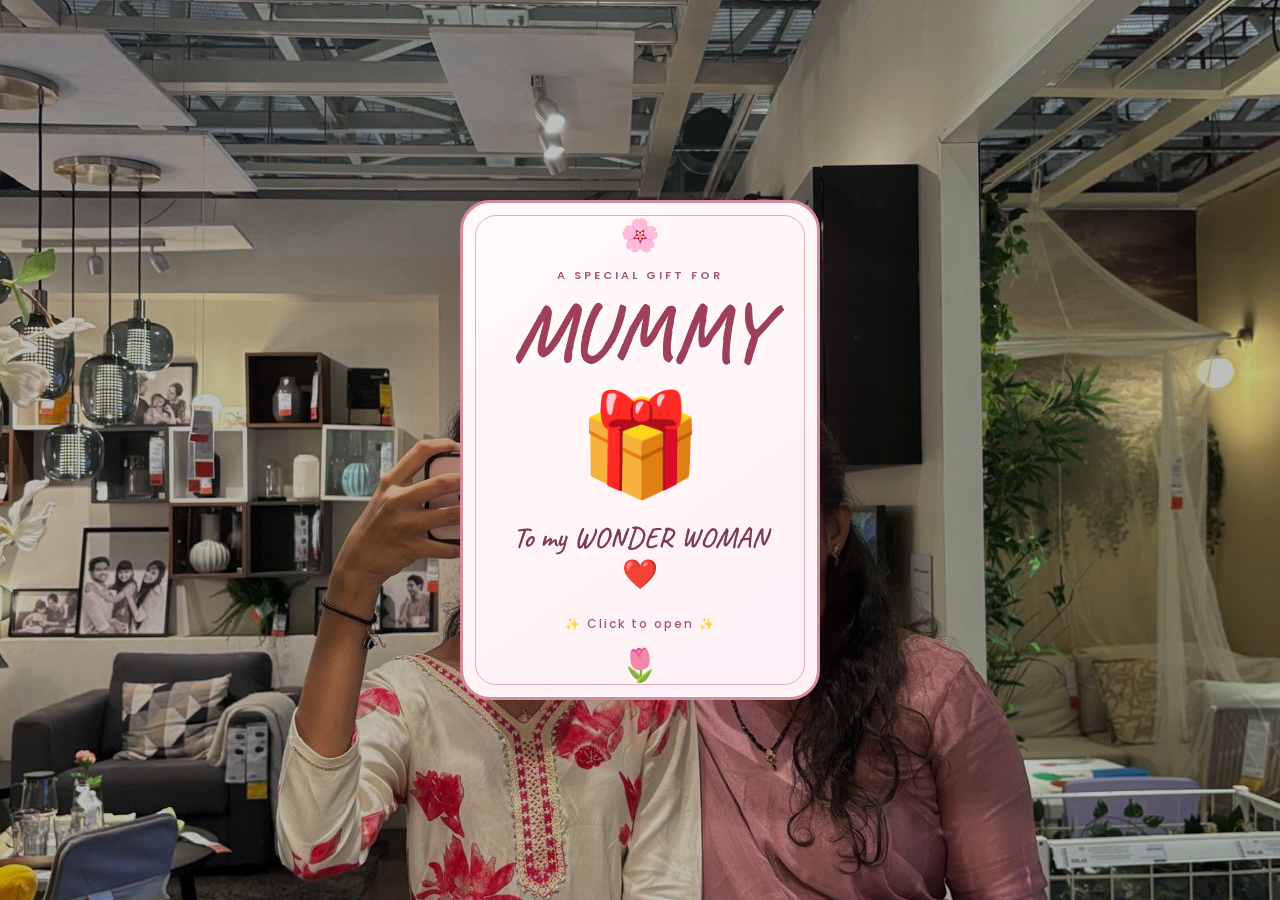
<file: Birthday/index.html>
<!DOCTYPE html>
<html lang="en">

<head>
    <meta charset="UTF-8">

    <meta name="viewport"
          content="width=device-width, initial-scale=1.0">

    <title>Happy Birthday Mummy ❤️</title>

    <!-- Google Fonts -->
    <link rel="preconnect"
          href="https://fonts.googleapis.com">

    <link rel="preconnect"
          href="https://fonts.gstatic.com"
          crossorigin>

    <link href="https://fonts.googleapis.com/css2?family=Caveat:wght@400;600;700&family=Poppins:wght@300;400;500;600;700&display=swap"
          rel="stylesheet">

    <!-- CSS -->
    <link rel="stylesheet" href="style.css">
</head>

<body>

    <!-- =========================================
         FLOATING HEARTS
    ========================================== -->

    <div id="hearts-container"></div>


    <!-- =========================================
         GREETING CARD OPENING SCREEN
    ========================================== -->

    <div id="gift-screen">

        <div class="gift-container">

            <div class="gift-card"
                 onclick="openGift()">

                <!-- Card front -->

                <div class="card-front">

                    <div class="flowers">
                        🌸
                    </div>

                    <p class="card-top-text">
                        A SPECIAL GIFT FOR
                    </p>

                    <h1>
                        MUMMY
                    </h1>

                    <div class="gift-box">
                        🎁
                    </div>

                    <p class="card-message">
                        To my WONDER WOMAN ❤️
                    </p>

                    <p class="open-text">
                        ✨ Click to open ✨
                    </p>

                    <div class="flowers">
                        🌷
                    </div>

                </div>

            </div>

        </div>

    </div>


    <!-- =========================================
         MAIN WEBSITE
    ========================================== -->

    <div id="main-website">


        <!-- =====================================
             HERO SECTION
        ====================================== -->

        <section class="hero">

            <div class="hero-content">

                <p class="small-title">
                    A SPECIAL DAY FOR SOMEONE SPECIAL
                </p>

                <h1>
                    Happy Birthday
                    <span>
                        Mummy ❤️
                    </span>
                </h1>

                <p class="hero-message">
                    To the woman who makes my world brighter,
                    my heart warmer and my life beautiful.
                </p>

                <button onclick="scrollToSection('letter')">
                    Open My Heart 💌
                </button>

            </div>

            <div class="scroll-down">
                ↓ Scroll down ↓
            </div>

        </section>


        <!-- =====================================
             INTRODUCTION
        ====================================== -->

        <section class="section intro">

            <p class="section-small-title">
                MY GREATEST BLESSING
            </p>

            <h2>
                To My Beautiful Mummy 🌷
            </h2>

            <p class="intro-text">
                There are many beautiful things in this world,
                but nothing compares to the love of a mother.

                You have always been my strength,
                my comfort and my biggest supporter.
            </p>

        </section>


        <!-- =====================================
             PHOTO GALLERY
        ====================================== -->

        <section class="section gallery-section">

            <p class="section-small-title">
                OUR MEMORIES
            </p>

            <h2>
                Beautiful Moments With You 📸
            </h2>

            <p class="section-description">
                Every picture holds a memory,
                and every memory reminds me
                how lucky I am to have you.
            </p>

            <div class="gallery">

                <div class="photo-card">
                    <img src="./images/mom1.jpeg"
                         alt="Mom Memory">
                </div>

                <!--
                <div class="photo-card">
                    <img src="./images/mom2.jpeg"
                         alt="Mom Memory">
                </div>
                -->

                <div class="photo-card">
                    <img src="./images/mom3.jpeg"
                         alt="Mom Memory">
                </div>

                <div class="photo-card">
                    <img src="./images/mom4.jpeg"
                         alt="Mom Memory">
                </div>

                <div class="photo-card">
                    <img src="./images/mom5.jpeg"
                         alt="Mom Memory">
                </div>

                <div class="photo-card">
                    <img src="./images/mom6.jpeg"
                         alt="Mom Memory">
                </div>

                <div class="photo-card">
                    <img src="./images/mom7.jpeg"
                         alt="Mom Memory">
                </div>

                <div class="photo-card">
                    <img src="./images/mom8.jpeg"
                         alt="Mom Memory">
                </div>

                <div class="photo-card">
                    <img src="./images/mom9.jpeg"
                         alt="Mom Memory">
                </div>

            </div>

        </section>


        <!-- =====================================
             PERSONAL LETTER
        ====================================== -->

        <section class="section letter-section"
                 id="letter">

            <div class="letter">

                <div class="letter-icon">
                    💌
                </div>

                <p class="section-small-title">
                    A LETTER FROM MY HEART
                </p>

                <h2>
                    Dear Mummy,
                </h2>

                <p>
                    Happy Birthday to the most special
                    person in my life. ❤️
                </p>

                <p>
                    You are not just my mother;
                    you are my <strong>WONDER WOMAN</strong>.

                    You have always been there for me,
                    protecting me, supporting me,
                    encouraging me and loving me
                    no matter what.
                </p>

                <p>
                    Thank you for every sacrifice you have
                    made for me, every time you put my
                    happiness before your own and every
                    moment you stood beside me when
                    I needed you.
                </p>

                <p>
                    Sometimes words are not enough to
                    explain how grateful I am for everything
                    you have done for me.

                    Your love gives me strength.
                    Your smile makes my days brighter.
                    Your presence makes everything feel
                    better.
                </p>

                <p>
                    I may not always say it,
                    but I want you to know that I am
                    incredibly lucky to be your son.
                </p>

                <p>
                    I hope this birthday brings you
                    endless happiness, good health,
                    peace and everything beautiful
                    that you deserve.
                </p>

                <p class="love-message">
                    I LOVE YOU MORE THAN WORDS
                    CAN EVER EXPLAIN. ❤️
                </p>

                <p class="signature">
                    — Your CHINNODA ❤️
                </p>

            </div>

        </section>


        <!-- =====================================
             QUOTES
        ====================================== -->

        <section class="section quotes-section">

            <p class="section-small-title">
                WORDS OF LOVE
            </p>

            <h2>
                Beautiful Thoughts About Mothers 🌸
            </h2>

            <div class="quote-box">

                <div class="quote-mark">
                    “
                </div>

                <p id="quote">
                    A mother's love is the
                    purest form of love in the world.
                </p>

                <div class="quote-mark bottom">
                    ”
                </div>

            </div>

            <div class="quote-buttons">

                <button onclick="previousQuote()">
                    ←
                </button>

                <button onclick="nextQuote()">
                    →
                </button>

            </div>

        </section>


        <!-- =====================================
             WHY SHE IS SPECIAL
        ====================================== -->

        <section class="section reasons-section">

            <p class="section-small-title">
                JUST FOR YOU
            </p>

            <h2>
                Why You Are My WONDER WOMAN ❤️
            </h2>

            <div class="reasons">

                <div class="reason">

                    <div class="reason-icon">
                        🌷
                    </div>

                    <h3>
                        Your Kindness
                    </h3>

                    <p>
                        Your kindness makes everyone
                        around you feel loved.
                    </p>

                </div>


                <div class="reason">

                    <div class="reason-icon">
                        💪
                    </div>

                    <h3>
                        Your Strength
                    </h3>

                    <p>
                        You always find a way to stay
                        strong for everyone.
                    </p>

                </div>


                <div class="reason">

                    <div class="reason-icon">
                        ❤️
                    </div>

                    <h3>
                        Your Love
                    </h3>

                    <p>
                        Your love is the greatest gift
                        I could ever receive.
                    </p>

                </div>


                <div class="reason">

                    <div class="reason-icon">
                        😊
                    </div>

                    <h3>
                        Your Smile
                    </h3>

                    <p>
                        Your smile can make even
                        the hardest day beautiful.
                    </p>

                </div>

            </div>

        </section>


        <!-- =====================================
             FINAL BIRTHDAY SECTION
        ====================================== -->

        <section class="final-section">

            <div class="cake">
                🎂
            </div>

            <h2>
                Happy Birthday, Mummy! ❤️
            </h2>

            <p>
                May your life always be filled with
                happiness, love, peace and
                beautiful moments.
            </p>

            <button onclick="showSurprise()">
                One More Surprise 🎁
            </button>

            <div id="surprise">

                <h3>
                    ❤️ I LOVE YOU, MUMMY ❤️
                </h3>

                <p>
                    Thank you for being my mother,
                    my strength and my biggest blessing.
                </p>

                <div class="big-heart">
                    ❤️
                </div>

                <p class="final-signature">
                    — CHINNODA
                </p>

            </div>

        </section>


        <!-- =====================================
             FOOTER
        ====================================== -->

        <footer>

            Made with ❤️ specially for Mummy

            <br>

            <span>
                From your CHINNODA 🌷
            </span>

        </footer>

    </div>


    <!-- JAVASCRIPT -->

    <script src="script.js"></script>

</body>

</html>
</file>
<file: Birthday/style.css>
/* =========================================================
   HAPPY BIRTHDAY MUMMY
   COMPLETE CSS
   DESKTOP + TABLET + MOBILE RESPONSIVE
========================================================= */


/* =========================================================
   GOOGLE / GLOBAL SETTINGS
========================================================= */

* {
    margin: 0;
    padding: 0;
    box-sizing: border-box;
}

html {
    scroll-behavior: smooth;
    width: 100%;
}

body {
    width: 100%;
    min-height: 100vh;

    overflow-x: hidden;

    font-family: "Poppins", sans-serif;

    color: #4b2633;

    background:
        linear-gradient(
            135deg,
            #fff8fa 0%,
            #fff0f4 45%,
            #fff8f3 100%
        );
}


/* =========================================================
   GENERAL
========================================================= */

img {
    max-width: 100%;
    display: block;
}

button {
    font-family: inherit;
    cursor: pointer;
}

button:focus {
    outline: none;
}

::selection {
    background: #f4b6c2;
    color: #ffffff;
}


/* =========================================================
   FLOATING HEART CONTAINER
========================================================= */

#hearts-container {
    position: fixed;

    top: 0;
    left: 0;

    width: 100%;
    height: 100%;

    overflow: hidden;

    pointer-events: none;

    z-index: 50;
}


/* =========================================================
   FLOATING HEARTS
========================================================= */

.heart {
    position: absolute;

    bottom: -50px;

    user-select: none;
    pointer-events: none;

    opacity: 0;

    animation-name: floatHeart;
    animation-timing-function: linear;
    animation-fill-mode: forwards;
}

@keyframes floatHeart {

    0% {
        transform:
            translateY(0)
            rotate(0deg);

        opacity: 0;
    }

    10% {
        opacity: 0.9;
    }

    50% {
        transform:
            translateY(-50vh)
            rotate(15deg);

        opacity: 0.8;
    }

    100% {
        transform:
            translateY(-110vh)
            rotate(-15deg);

        opacity: 0;
    }
}


/* =========================================================
   GIFT SCREEN
========================================================= */

#gift-screen {
    position: fixed;

    inset: 0;

    width: 100%;
    height: 100vh;
    height: 100dvh;

    display: flex;

    align-items: center;
    justify-content: center;

    padding: 30px;

    z-index: 100;

    overflow: hidden;

    background-image:
        linear-gradient(
            rgba(0, 0, 0, 0.25),
            rgba(0, 0, 0, 0.25)
        ),
        url("./images/background_img_1.jpeg");

    background-size: cover;
    background-position: center;
    background-repeat: no-repeat;

    transition:
        opacity 1s ease,
        transform 1s ease;
}


/* =========================================================
   GIFT CONTAINER
========================================================= */

.gift-container {
    width: 100%;
    height: 100%;

    display: flex;

    align-items: center;
    justify-content: center;
}


/* =========================================================
   GIFT CARD
========================================================= */

.gift-card {
    position: relative;

    width: 360px;
    height: 500px;

    max-width: 90vw;
    max-height: 85vh;

    perspective: 1200px;

    cursor: pointer;

    transition:
        transform 0.4s ease,
        filter 0.4s ease;
}

.gift-card:hover {
    transform:
        translateY(-8px)
        scale(1.02);

    filter:
        drop-shadow(
            0 20px 30px
            rgba(180, 70, 100, 0.22)
        );
}


/* =========================================================
   CARD FRONT
========================================================= */

.card-front {
    position: relative;

    width: 100%;
    height: 100%;

    display: flex;

    flex-direction: column;

    align-items: center;
    justify-content: center;

    text-align: center;

    padding: 45px 35px;

    overflow: hidden;

    border:
        3px solid
        #d58a9c;

    border-radius: 30px;

    background:
        linear-gradient(
            145deg,
            #fffafa,
            #fff0f4
        );

    box-shadow:
        0 25px 60px
        rgba(137, 53, 78, 0.2),

        inset 0 0 0 1px
        rgba(255,255,255,0.8);
}


/* Inner decorative border */

.card-front::before {
    content: "";

    position: absolute;

    inset: 12px;

    border:
        1px solid
        rgba(203, 117, 139, 0.55);

    border-radius: 21px;

    pointer-events: none;
}


/* =========================================================
   CARD FLOWERS
========================================================= */

.flowers {
    position: relative;

    z-index: 2;

    font-size: 32px;

    margin: 8px;

    animation:
        flowerFloat 3s ease-in-out infinite;
}

@keyframes flowerFloat {

    0%,
    100% {
        transform: translateY(0);
    }

    50% {
        transform: translateY(-6px);
    }
}


/* =========================================================
   CARD TOP TEXT
========================================================= */

.card-top-text {
    position: relative;

    z-index: 2;

    margin-bottom: 12px;

    font-family: "Poppins", sans-serif;

    font-size: 11px;

    font-weight: 600;

    letter-spacing: 3px;

    color: #a45b70;
}


/* =========================================================
   CARD TITLE
========================================================= */

.card-front h1 {
    position: relative;

    z-index: 2;

    margin: 0;

    font-family: "Caveat", cursive;

    font-size: 82px;

    line-height: 0.9;

    font-weight: 700;

    color: #9e405c;

    text-shadow:
        2px 2px 0
        rgba(255,255,255,0.8);
}


/* =========================================================
   GIFT BOX
========================================================= */

.gift-box {
    position: relative;

    z-index: 2;

    margin: 25px 0;

    font-size: 100px;

    line-height: 1;

    animation:
        giftBounce 2s ease-in-out infinite;
}

@keyframes giftBounce {

    0%,
    100% {
        transform: translateY(0);
    }

    50% {
        transform: translateY(-8px);
    }
}


/* =========================================================
   CARD MESSAGE
========================================================= */

.card-message {
    position: relative;

    z-index: 2;

    font-family: "Caveat", cursive;

    font-size: 29px;

    font-weight: 600;

    color: #7d3c50;
}


/* =========================================================
   OPEN TEXT
========================================================= */

.open-text {
    position: relative;

    z-index: 2;

    margin-top: 22px;

    font-size: 12px;

    font-weight: 500;

    letter-spacing: 2px;

    color: #a45b70;

    animation:
        openPulse 1.8s ease-in-out infinite;
}

@keyframes openPulse {

    0%,
    100% {
        opacity: 0.65;
    }

    50% {
        opacity: 1;
    }
}


/* =========================================================
   MAIN WEBSITE
========================================================= */

#main-website {
    display: none;

    width: 100%;

    min-height: 100vh;

    overflow-x: hidden;

    animation:
        websiteReveal 1s ease;
}

@keyframes websiteReveal {

    from {
        opacity: 0;
        transform: translateY(20px);
    }

    to {
        opacity: 1;
        transform: translateY(0);
    }
}


/* =========================================================
   HERO SECTION
========================================================= */

.hero {
    position: relative;

    width: 100%;

    min-height: 100vh;
    min-height: 100svh;

    display: flex;

    align-items: center;
    justify-content: center;

    text-align: center;

    padding: 70px 30px 100px;

    overflow: hidden;

    background-image:
        linear-gradient(
            rgba(255, 245, 248, 0.25),
            rgba(255, 245, 248, 0.25)
        ),
        url("./images/background_img_2.jpeg");

    background-size: cover;
    background-position: center;
    background-repeat: no-repeat;
}


/* Decorative circles */

.hero::before {
    content: "🌸";

    position: absolute;

    top: 8%;
    left: 8%;

    font-size: 55px;

    opacity: 0.55;

    animation:
        decorativeFloat 4s ease-in-out infinite;
}

.hero::after {
    content: "🌷";

    position: absolute;

    right: 8%;
    bottom: 12%;

    font-size: 60px;

    opacity: 0.55;

    animation:
        decorativeFloat 5s ease-in-out infinite reverse;
}

@keyframes decorativeFloat {

    0%,
    100% {
        transform: translateY(0) rotate(-5deg);
    }

    50% {
        transform: translateY(-15px) rotate(5deg);
    }
}


/* =========================================================
   HERO CONTENT
========================================================= */

.hero-content {
    position: relative;

    z-index: 2;

    width: 100%;
    max-width: 1000px;

    display: flex;

    flex-direction: column;

    align-items: center;
}


/* =========================================================
   SMALL TITLES
========================================================= */

.small-title,
.section-small-title {
    font-size: 12px;

    font-weight: 600;

    letter-spacing: 4px;

    text-transform: uppercase;

    color: #a65c72;

    margin-bottom: 18px;
}


/* =========================================================
   HERO H1
========================================================= */

.hero h1 {
    width: 100%;

    margin-bottom: 25px;

    font-family: "Caveat", cursive;

    font-size: clamp(
        75px,
        9vw,
        125px
    );

    line-height: 0.9;

    font-weight: 700;

    color: #7f3049;
}

.hero h1 span {
    display: block;

    color: #c34f72;

    margin-top: 8px;
}


/* =========================================================
   HERO MESSAGE
========================================================= */

.hero-message {
    width: 100%;
    max-width: 650px;

    font-size: 18px;

    line-height: 1.8;

    font-weight: 400;

    color: #694552;
}


/* =========================================================
   GENERAL BUTTON
========================================================= */

button {
    border: none;

    border-radius: 50px;

    padding: 14px 30px;

    margin-top: 28px;

    font-size: 15px;

    font-weight: 500;

    color: #ffffff;

    background:
        linear-gradient(
            135deg,
            #c85c7c,
            #a83f61
        );

    box-shadow:
        0 10px 25px
        rgba(168, 63, 97, 0.25);

    transition:
        transform 0.3s ease,
        box-shadow 0.3s ease,
        background 0.3s ease;
}

button:hover {
    transform: translateY(-3px);

    box-shadow:
        0 15px 30px
        rgba(168, 63, 97, 0.35);

    background:
        linear-gradient(
            135deg,
            #d66b89,
            #b44668
        );
}

button:active {
    transform: scale(0.97);
}


/* =========================================================
   SCROLL DOWN
========================================================= */

.scroll-down {
    position: absolute;

    bottom: 25px;
    left: 50%;

    transform: translateX(-50%);

    font-size: 12px;

    letter-spacing: 2px;

    color: #a65c72;

    animation:
        scrollBounce 2s ease-in-out infinite;
}

@keyframes scrollBounce {

    0%,
    100% {
        transform:
            translateX(-50%)
            translateY(0);
    }

    50% {
        transform:
            translateX(-50%)
            translateY(8px);
    }
}


/* =========================================================
   GENERAL SECTION
========================================================= */

.section {
    width: 100%;

    padding: 110px 7%;

    text-align: center;

    overflow: hidden;
}


/* =========================================================
   SECTION HEADINGS
========================================================= */

.section h2 {
    width: 100%;

    margin-bottom: 25px;

    font-family: "Caveat", cursive;

    font-size: clamp(
        55px,
        6vw,
        85px
    );

    line-height: 1;

    font-weight: 700;

    color: #82364f;
}


/* =========================================================
   INTRO SECTION
========================================================= */

.intro {
    background:
        linear-gradient(
            180deg,
            #fffaf9,
            #fff3f6
        );
}

.intro-text {
    width: 100%;
    max-width: 700px;

    margin: 0 auto;

    font-size: 18px;

    line-height: 2;

    color: #704b58;
}


/* =========================================================
   GALLERY SECTION
========================================================= */

.gallery-section {
    background:
        linear-gradient(
            180deg,
            #fff3f6,
            #fffaf8
        );
}

.section-description {
    width: 100%;
    max-width: 650px;

    margin: 0 auto;

    font-size: 16px;

    line-height: 1.8;

    color: #785360;
}


/* =========================================================
   GALLERY
========================================================= */

.gallery {
    width: 100%;
    max-width: 1200px;

    margin: 55px auto 0;

    display: grid;

    grid-template-columns:
        repeat(3, minmax(0, 1fr));

    gap: 28px;
}


/* =========================================================
   PHOTO CARD
========================================================= */

.photo-card {
    position: relative;

    width: 100%;
    height: 370px;

    padding: 8px;

    overflow: hidden;

    border-radius: 24px;

    background: #ffffff;

    box-shadow:
        0 15px 35px
        rgba(120, 54, 73, 0.13);

    transition:
        transform 0.4s ease,
        box-shadow 0.4s ease;
}

.photo-card:hover {
    transform:
        translateY(-10px)
        rotate(1deg);

    box-shadow:
        0 22px 45px
        rgba(120, 54, 73, 0.2);
}

.photo-card img {
    width: 100%;
    height: 100%;

    object-fit: cover;

    border-radius: 18px;

    transition:
        transform 0.5s ease;
}

.photo-card:hover img {
    transform: scale(1.05);
}


/* =========================================================
   LETTER SECTION
========================================================= */

.letter-section {
    background:
        radial-gradient(
            circle at 20% 20%,
            rgba(255, 211, 222, 0.35),
            transparent 30%
        ),
        linear-gradient(
            135deg,
            #fff8f8,
            #fff0f4
        );
}


/* =========================================================
   LETTER
========================================================= */

.letter {
    position: relative;

    width: 90%;
    max-width: 850px;

    margin: 0 auto;

    padding: 70px 70px;

    text-align: center;

    border-radius: 18px;

    background:
        linear-gradient(
            135deg,
            #fffdf8,
            #fff7ef
        );

    box-shadow:
        0 25px 60px
        rgba(120, 62, 75, 0.15);

    border:
        1px solid
        rgba(190, 126, 141, 0.3);

    overflow: hidden;
}


/* Letter decorative border */

.letter::before {
    content: "";

    position: absolute;

    inset: 14px;

    border:
        1px solid
        rgba(196, 126, 143, 0.4);

    border-radius: 10px;

    pointer-events: none;
}


/* =========================================================
   LETTER ICON
========================================================= */

.letter-icon {
    position: relative;

    z-index: 2;

    margin-bottom: 10px;

    font-size: 50px;
}


/* =========================================================
   LETTER TITLE
========================================================= */

.letter h2 {
    position: relative;

    z-index: 2;

    margin-bottom: 30px;

    font-family: "Caveat", cursive;

    font-size: 65px;

    color: #8d3b55;
}


/* =========================================================
   LETTER TEXT
========================================================= */

.letter p {
    position: relative;

    z-index: 2;

    margin-bottom: 24px;

    font-size: 21px;

    line-height: 1.8;

    color: #684b55;
}

.letter strong {
    color: #a63e5d;
}


/* =========================================================
   LOVE MESSAGE
========================================================= */

.love-message {
    margin-top: 35px;

    font-family: "Caveat", cursive;

    font-size: 30px !important;

    font-weight: 700;

    color: #bd4567 !important;
}


/* =========================================================
   SIGNATURE
========================================================= */

.signature {
    margin-top: 25px;

    margin-bottom: 0 !important;

    font-family: "Caveat", cursive;

    font-size: 25px !important;

    font-weight: 600;

    color: #873a53 !important;
}


/* =========================================================
   QUOTES SECTION
========================================================= */

.quotes-section {
    background:
        linear-gradient(
            180deg,
            #fff8f8,
            #fff0f4
        );
}


/* =========================================================
   QUOTE BOX
========================================================= */

.quote-box {
    position: relative;

    width: 90%;
    max-width: 900px;

    min-height: 250px;

    margin: 50px auto 20px;

    padding: 55px 70px;

    display: flex;

    align-items: center;
    justify-content: center;

    text-align: center;

    border-radius: 30px;

    background:
        linear-gradient(
            135deg,
            #fffefe,
            #fff4f7
        );

    border:
        1px solid
        rgba(197, 119, 141, 0.35);

    box-shadow:
        0 20px 50px
        rgba(123, 58, 78, 0.12);
}


/* =========================================================
   QUOTE TEXT
========================================================= */

.quote-box p {
    width: 80%;

    font-family: "Caveat", cursive;

    font-size: 42px;

    line-height: 1.3;

    font-weight: 600;

    color: #813b53;

    transition:
        opacity 0.2s ease;
}


/* =========================================================
   QUOTE MARKS
========================================================= */

.quote-mark {
    position: absolute;

    top: 15px;
    left: 30px;

    font-family: Georgia, serif;

    font-size: 90px;

    line-height: 1;

    color: #e1a1b1;

    opacity: 0.65;
}

.quote-mark.bottom {
    top: auto;

    left: auto;

    right: 30px;
    bottom: -15px;
}


/* =========================================================
   QUOTE BUTTONS
========================================================= */

.quote-buttons {
    display: flex;

    justify-content: center;

    gap: 12px;
}

.quote-buttons button {
    width: 52px;
    height: 48px;

    padding: 0;

    margin-top: 10px;

    display: flex;

    align-items: center;
    justify-content: center;

    border-radius: 50%;

    font-size: 20px;
}


/* =========================================================
   REASONS SECTION
========================================================= */

.reasons-section {
    background:
        linear-gradient(
            180deg,
            #fff0f4,
            #fff8f5
        );
}


/* =========================================================
   REASONS GRID
========================================================= */

.reasons {
    width: 100%;
    max-width: 1200px;

    margin: 55px auto 0;

    display: grid;

    grid-template-columns:
        repeat(4, minmax(0, 1fr));

    gap: 25px;
}


/* =========================================================
   REASON CARD
========================================================= */

.reason {
    width: 100%;

    padding: 40px 25px;

    text-align: center;

    border-radius: 25px;

    background:
        rgba(255, 255, 255, 0.85);

    border:
        1px solid
        rgba(200, 126, 145, 0.25);

    box-shadow:
        0 15px 35px
        rgba(116, 58, 76, 0.1);

    transition:
        transform 0.35s ease,
        box-shadow 0.35s ease;
}

.reason:hover {
    transform: translateY(-8px);

    box-shadow:
        0 22px 45px
        rgba(116, 58, 76, 0.17);
}


/* =========================================================
   REASON ICON
========================================================= */

.reason-icon {
    margin-bottom: 15px;

    font-size: 50px;
}


/* =========================================================
   REASON TITLE
========================================================= */

.reason h3 {
    margin-bottom: 12px;

    font-family: "Caveat", cursive;

    font-size: 30px;

    color: #883a53;
}


/* =========================================================
   REASON TEXT
========================================================= */

.reason p {
    font-size: 14px;

    line-height: 1.8;

    color: #74515c;
}


/* =========================================================
   FINAL SECTION
========================================================= */

.final-section {
    position: relative;

    width: 100%;

    min-height: 90vh;

    padding: 100px 30px;

    display: flex;

    flex-direction: column;

    align-items: center;
    justify-content: center;

    text-align: center;

    overflow: hidden;

    background:
        radial-gradient(
            circle at center,
            rgba(255, 209, 220, 0.6),
            transparent 45%
        ),

        linear-gradient(
            135deg,
            #fff1f5,
            #fff8f1
        );
}


/* =========================================================
   CAKE
========================================================= */

.cake {
    font-size: 105px;

    line-height: 1;

    margin-bottom: 25px;

    animation:
        cakeFloat 3s ease-in-out infinite;
}

@keyframes cakeFloat {

    0%,
    100% {
        transform: translateY(0);
    }

    50% {
        transform: translateY(-10px);
    }
}


/* =========================================================
   FINAL TITLE
========================================================= */

.final-section h2 {
    width: 100%;
    max-width: 1000px;

    margin-bottom: 20px;

    font-family: "Caveat", cursive;

    font-size: clamp(
        60px,
        7vw,
        95px
    );

    line-height: 1;

    color: #8b3651;
}


/* =========================================================
   FINAL TEXT
========================================================= */

.final-section > p {
    width: 100%;
    max-width: 600px;

    font-size: 17px;

    line-height: 1.8;

    color: #704c58;
}


/* =========================================================
   SURPRISE
========================================================= */

#surprise {
    display: none;

    width: 90%;
    max-width: 650px;

    margin-top: 45px;

    padding: 40px 30px;

    border-radius: 28px;

    background:
        linear-gradient(
            135deg,
            #fff,
            #fff0f4
        );

    box-shadow:
        0 20px 50px
        rgba(136, 55, 78, 0.18);

    border:
        1px solid
        rgba(193, 108, 133, 0.3);

    animation:
        surpriseReveal 0.7s ease;
}

@keyframes surpriseReveal {

    from {
        opacity: 0;

        transform:
            scale(0.8)
            translateY(20px);
    }

    to {
        opacity: 1;

        transform:
            scale(1)
            translateY(0);
    }
}


/* =========================================================
   SURPRISE TITLE
========================================================= */

#surprise h3 {
    margin-bottom: 18px;

    font-family: "Caveat", cursive;

    font-size: 38px;

    color: #b23e62;
}


/* =========================================================
   SURPRISE TEXT
========================================================= */

#surprise p {
    width: 100%;
    max-width: 500px;

    margin: 0 auto;

    font-size: 16px;

    line-height: 1.7;

    color: #704c58;
}


/* =========================================================
   BIG HEART
========================================================= */

.big-heart {
    margin: 25px 0;

    font-size: 90px;

    animation:
        heartBeat 1.2s ease-in-out infinite;
}

@keyframes heartBeat {

    0%,
    100% {
        transform: scale(1);
    }

    25% {
        transform: scale(1.12);
    }

    50% {
        transform: scale(1);
    }

    75% {
        transform: scale(1.08);
    }
}


/* =========================================================
   FINAL SIGNATURE
========================================================= */

.final-signature {
    font-family: "Caveat", cursive !important;

    font-size: 32px !important;

    font-weight: 700;

    color: #8a3952 !important;
}


/* =========================================================
   FOOTER
========================================================= */

footer {
    width: 100%;

    padding: 30px 20px;

    text-align: center;

    font-size: 14px;

    line-height: 1.8;

    color: #875466;

    background:
        #fff0f4;

    border-top:
        1px solid
        rgba(190, 111, 133, 0.2);
}

footer span {
    font-family: "Caveat", cursive;

    font-size: 21px;

    color: #a03f5c;
}


/* =========================================================
   TABLETS
   769px - 1100px
========================================================= */

@media (max-width: 1100px) {

    html,
    body {
        width: 100%;
        max-width: 100%;
        overflow-x: hidden;
    }

    .hero-content {
        width: 90%;
        max-width: 850px;
    }

    .hero h1 {
        font-size: clamp(70px, 10vw, 105px);
    }

    .section {
        padding-left: 6%;
        padding-right: 6%;
    }

    .section h2 {
        font-size: clamp(48px, 7vw, 70px);
    }

    .gallery {
        grid-template-columns:
            repeat(2, minmax(0, 1fr));
    }

    .letter {
        width: 90%;
        max-width: 800px;
    }

    .reasons {
        grid-template-columns:
            repeat(2, minmax(0, 1fr));
    }
}


/* =========================================================
   TABLET / SMALL LAPTOP
   601px - 768px
========================================================= */

@media (max-width: 768px) {

    html,
    body {
        width: 100%;
        max-width: 100%;
        overflow-x: hidden;
    }


    /* GIFT SCREEN */

    #gift-screen {
        width: 100%;
        min-height: 100dvh;
        padding: 20px;
    }

    .gift-container {
        width: 100%;
        min-height: 100dvh;

        display: flex;

        justify-content: center;
        align-items: center;
    }

    .gift-card {
        width: min(330px, 80vw);
        height: min(470px, 78vh);
    }

    .card-front {
        padding: 35px 25px;
    }

    .card-front h1 {
        font-size: clamp(55px, 10vw, 75px);
    }

    .gift-box {
        font-size: clamp(70px, 12vw, 90px);
    }


    /* HERO */

    .hero {
        width: 100%;

        min-height: 100svh;

        padding: 35px 25px 75px;
    }

    .hero-content {
        width: 100%;
        max-width: 700px;
    }

    .hero h1 {
        font-size: clamp(60px, 12vw, 90px);

        line-height: 0.98;
    }

    .hero-message {
        width: 100%;

        max-width: 600px;

        font-size: 17px;
    }


    /* GENERAL */

    .section {
        width: 100%;

        padding: 75px 5%;
    }

    .section h2 {
        font-size: clamp(45px, 8vw, 65px);

        line-height: 1.05;
    }

    .intro-text,
    .section-description {
        width: 100%;
        max-width: 650px;
    }


    /* GALLERY */

    .gallery {
        width: 100%;

        grid-template-columns:
            repeat(2, minmax(0, 1fr));

        gap: 20px;
    }

    .photo-card {
        width: 100%;

        height: 300px;
    }

    .photo-card img {
        width: 100%;
        height: 100%;

        object-fit: cover;
    }


    /* LETTER */

    .letter {
        width: 100%;

        max-width: 750px;

        padding: 50px 40px;
    }

    .letter p {
        font-size: 22px;

        line-height: 1.55;
    }


    /* QUOTES */

    .quote-box {
        width: 100%;

        max-width: 680px;

        padding: 35px 30px;
    }

    .quote-box p {
        font-size:
            clamp(
                30px,
                5vw,
                38px
            );
    }


    /* REASONS */

    .reasons {
        width: 100%;

        grid-template-columns:
            repeat(2, minmax(0, 1fr));

        gap: 20px;
    }

    .reason {
        width: 100%;
    }


    /* FINAL */

    .final-section {
        width: 100%;

        padding: 75px 5%;
    }

    .final-section h2 {
        font-size:
            clamp(
                50px,
                9vw,
                75px
            );
    }

}


/* =========================================================
   MOBILE
   UP TO 600px
========================================================= */

@media (max-width: 600px) {

    html,
    body {
        width: 100%;
        max-width: 100%;

        overflow-x: hidden;
    }

    * {
        max-width: 100%;
    }


    /* =====================================================
       GIFT CARD
    ===================================================== */

    #gift-screen {
        width: 100%;

        height: 100dvh;

        min-height: 100dvh;

        padding: 15px;

        display: flex;

        align-items: center;
        justify-content: center;

        overflow: hidden;
    }

    .gift-container {
        width: 100%;
        height: 100%;

        display: flex;

        align-items: center;
        justify-content: center;
    }

    .gift-card {
        width: min(290px, 84vw);

        height: min(430px, 75vh);

        max-width: 290px;
        max-height: 430px;
    }

    .card-front {
        width: 100%;
        height: 100%;

        padding: 28px 18px;

        border-width: 2px;

        border-radius: 25px;

        box-sizing: border-box;
    }

    .card-front::before {
        inset: 9px;

        border-radius: 17px;
    }

    .flowers {
        font-size: 25px;

        margin: 7px;
    }

    .card-top-text {
        font-size: 9px;

        letter-spacing: 2px;

        margin-bottom: 8px;
    }

    .card-front h1 {
        font-size:
            clamp(
                45px,
                15vw,
                58px
            );

        line-height: 1;
    }

    .gift-box {
        font-size:
            clamp(
                58px,
                19vw,
                74px
            );

        margin: 17px 0;
    }

    .card-message {
        font-size:
            clamp(
                19px,
                6.5vw,
                26px
            );

        line-height: 1.2;
    }

    .open-text {
        font-size: 10px;

        letter-spacing: 1.4px;

        margin-top: 16px;
    }


    /* =====================================================
       HERO
    ===================================================== */

    .hero {
        width: 100%;

        min-height: 100svh;

        padding: 25px 18px 70px;

        box-sizing: border-box;
    }

    .hero-content {
        width: 100%;

        max-width: 100%;
    }

    .small-title,
    .section-small-title {
        font-size: 9px;

        letter-spacing: 1.8px;

        line-height: 1.5;

        margin-bottom: 12px;
    }

    .hero h1 {
        width: 100%;

        font-size:
            clamp(
                52px,
                16.5vw,
                74px
            );

        line-height: 0.95;

        margin-bottom: 22px;

        overflow-wrap: break-word;
    }

    .hero-message {
        width: 100%;

        max-width: 340px;

        font-size: 15px;

        line-height: 1.7;
    }

    button {
        max-width: 100%;

        padding: 13px 22px;

        font-size: 14px;

        margin-top: 24px;

        white-space: normal;
    }

    .scroll-down {
        bottom: 18px;

        font-size: 10px;
    }


    /* =====================================================
       GENERAL SECTIONS
    ===================================================== */

    .section {
        width: 100%;

        padding: 65px 18px;

        box-sizing: border-box;
    }

    .section h2 {
        width: 100%;

        font-size:
            clamp(
                39px,
                12.5vw,
                58px
            );

        line-height: 1;

        margin-bottom: 18px;

        overflow-wrap: break-word;
    }

    .intro-text {
        width: 100%;

        max-width: 350px;

        font-size: 16px;

        line-height: 1.8;
    }

    .section-description {
        width: 100%;

        max-width: 350px;

        font-size: 14px;

        line-height: 1.7;
    }


    /* =====================================================
       GALLERY
    ===================================================== */

    .gallery {
        width: 100%;

        margin-top: 35px;

        display: grid;

        grid-template-columns: 1fr;

        gap: 18px;
    }

    .photo-card {
        width: 100%;

        height: 330px;

        border-radius: 20px;

        padding: 6px;

        box-sizing: border-box;
    }

    .photo-card img {
        width: 100%;

        height: 100%;

        display: block;

        object-fit: cover;

        border-radius: 15px;
    }


    /* =====================================================
       LETTER
    ===================================================== */

    .letter-section {
        width: 100%;
    }

    .letter {
        width: 100%;

        max-width: 100%;

        padding: 45px 25px;

        box-sizing: border-box;

        border-radius: 12px;
    }

    .letter::before {
        inset: 10px;
    }

    .letter-icon {
        font-size: 38px;
    }

    .letter h2 {
        font-size: 44px;

        line-height: 1;
    }

    .letter p {
        font-size: 20px;

        line-height: 1.55;

        margin-bottom: 18px;

        overflow-wrap: break-word;
    }

    .love-message {
        font-size: 21px !important;
    }

    .signature {
        font-size: 18px !important;
    }


    /* =====================================================
       QUOTES
    ===================================================== */

    .quote-box {
        width: 100%;

        max-width: 100%;

        min-height: 200px;

        margin: 35px auto 15px;

        padding: 30px 20px;

        box-sizing: border-box;

        border-radius: 22px;
    }

    .quote-box p {
        width: 100%;

        font-size:
            clamp(
                24px,
                7.5vw,
                31px
            );

        line-height: 1.35;

        text-align: center;

        overflow-wrap: break-word;
    }

    .quote-mark {
        font-size: 58px;
    }

    .quote-buttons {
        width: 100%;

        display: flex;

        justify-content: center;

        align-items: center;

        gap: 5px;
    }

    .quote-buttons button {
        width: 48px;

        height: 45px;

        padding: 8px;

        margin: 5px;

        flex-shrink: 0;
    }


    /* =====================================================
       REASONS
    ===================================================== */

    .reasons {
        width: 100%;

        margin-top: 35px;

        display: grid;

        grid-template-columns: 1fr;

        gap: 18px;
    }

    .reason {
        width: 100%;

        padding: 30px 22px;

        box-sizing: border-box;

        border-radius: 20px;
    }

    .reason-icon {
        font-size: 40px;
    }

    .reason h3 {
        font-size: 20px;
    }

    .reason p {
        font-size: 14px;

        line-height: 1.6;
    }


    /* =====================================================
       FINAL SECTION
    ===================================================== */

    .final-section {
        width: 100%;

        min-height: 85svh;

        padding: 65px 18px;

        box-sizing: border-box;

        overflow: hidden;
    }

    .cake {
        font-size:
            clamp(
                65px,
                20vw,
                90px
            );
    }

    .final-section h2 {
        width: 100%;

        font-size:
            clamp(
                45px,
                13.5vw,
                70px
            );

        line-height: 1;

        overflow-wrap: break-word;
    }

    .final-section > p {
        width: 100%;

        max-width: 340px;

        font-size: 15px;

        line-height: 1.7;
    }

    #surprise {
        width: 100%;

        margin-top: 35px;

        box-sizing: border-box;
    }

    #surprise h3 {
        font-size:
            clamp(
                22px,
                7vw,
                30px
            );

        line-height: 1.3;

        overflow-wrap: break-word;
    }

    #surprise p {
        max-width: 330px;
    }

    .big-heart {
        font-size: 65px;
    }

    .final-signature {
        font-size: 27px !important;
    }


    /* =====================================================
       FOOTER
    ===================================================== */

    footer {
        width: 100%;

        padding: 25px 15px;

        box-sizing: border-box;

        font-size: 13px;

        line-height: 1.8;

        overflow-wrap: break-word;
    }


    /* =====================================================
       FLOATING HEARTS
    ===================================================== */

    .heart {
        font-size: 17px;

        pointer-events: none;
    }

}


/* =========================================================
   VERY SMALL PHONES
   320px - 380px
========================================================= */

@media (max-width: 380px) {

    .gift-card {
        width: 270px;

        height: 405px;
    }

    .card-front h1 {
        font-size: 48px;
    }

    .gift-box {
        font-size: 60px;

        margin: 14px 0;
    }

    .card-message {
        font-size: 19px;
    }

    .hero {
        padding-left: 15px;

        padding-right: 15px;
    }

    .hero h1 {
        font-size: 50px;
    }

    .hero-message {
        font-size: 14px;
    }

    .section {
        padding-left: 15px;

        padding-right: 15px;
    }

    .section h2 {
        font-size: 40px;
    }

    .letter {
        padding: 40px 20px;
    }

    .letter h2 {
        font-size: 40px;
    }

    .letter p {
        font-size: 19px;
    }

    .quote-box {
        padding: 25px 15px;
    }

    .quote-box p {
        font-size: 23px;
    }

    .reason {
        padding: 27px 18px;
    }

    .final-section {
        padding-left: 15px;

        padding-right: 15px;
    }

}


/* =========================================================
   EXTRA SMALL PHONES
   BELOW 320px
========================================================= */

@media (max-width: 319px) {

    .gift-card {
        width: 250px;

        height: 380px;
    }

    .card-front {
        padding: 24px 14px;
    }

    .card-front h1 {
        font-size: 43px;
    }

    .gift-box {
        font-size: 55px;
    }

    .card-message {
        font-size: 17px;
    }

    .hero h1 {
        font-size: 45px;
    }

    .section h2 {
        font-size: 36px;
    }

    .letter h2 {
        font-size: 36px;
    }

    .letter p {
        font-size: 18px;
    }

    .quote-box p {
        font-size: 21px;
    }

}


/* =========================================================
   LANDSCAPE MOBILE
========================================================= */

@media (max-height: 500px)
       and (orientation: landscape) {

    #gift-screen {
        height: 100dvh;

        min-height: 100dvh;

        overflow-y: auto;

        overflow-x: hidden;
    }

    .gift-container {
        min-height: 100dvh;

        padding: 15px 0;

        box-sizing: border-box;
    }

    .gift-card {
        width: 250px;

        height: 360px;

        flex-shrink: 0;
    }

    .card-front {
        padding: 20px 15px;
    }

    .card-front h1 {
        font-size: 45px;
    }

    .gift-box {
        font-size: 52px;

        margin: 8px 0;
    }

    .flowers {
        font-size: 20px;

        margin: 2px;
    }

    .card-top-text {
        margin-bottom: 5px;
    }

    .open-text {
        margin-top: 8px;
    }

    .hero {
        min-height: 650px;
    }

    .section {
        padding-top: 55px;

        padding-bottom: 55px;
    }

}


/* =========================================================
   TOUCH DEVICES
========================================================= */

@media (hover: none)
       and (pointer: coarse) {

    button {
        min-height: 44px;
    }

    .gift-card {
        cursor: pointer;
    }

}


/* =========================================================
   ACCESSIBILITY / MOBILE SAFETY
========================================================= */

img {
    max-width: 100%;
}

button {
    touch-action: manipulation;
}

#hearts-container {
    pointer-events: none;
}


/* =========================================================
   REDUCED MOTION
========================================================= */

@media (prefers-reduced-motion: reduce) {

    *,
    *::before,
    *::after {
        animation-duration: 0.01ms !important;

        animation-iteration-count: 1 !important;

        scroll-behavior: auto !important;

        transition-duration: 0.01ms !important;
    }

}
</file>
